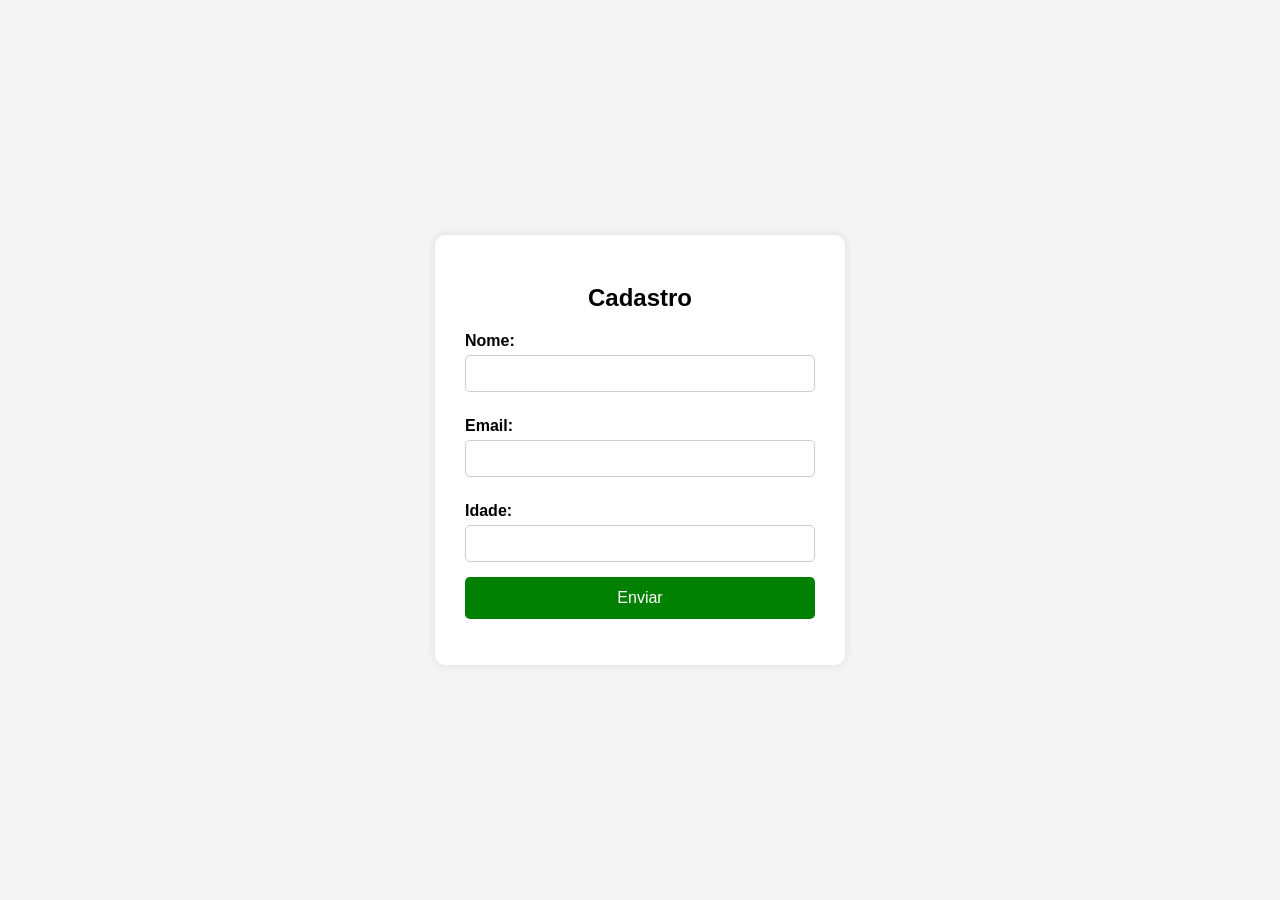
<file: Formulario/index.html>
<!DOCTYPE html>
<html lang="pt-br">
<head>
<meta charset="UTF-8">
<meta name="viewport" content="width=device-width, initial-scale=1.0">
<title>Validação de Formulário</title>

<link rel="stylesheet" href="validacao.css">

</head>
<body>

<div class="container">
    <h2>Cadastro</h2>

    <form id="formulario">

        <label>Nome:</label>
        <input type="text" id="nome">

        <label>Email:</label>
        <input type="text" id="email">

        <label>Idade:</label>
        <input type="number" id="idade">

        <button type="submit">Enviar</button>

        <p id="erro"></p>

    </form>
</div>

<script src="validacao.js"></script>

</body>
</html>
</file>
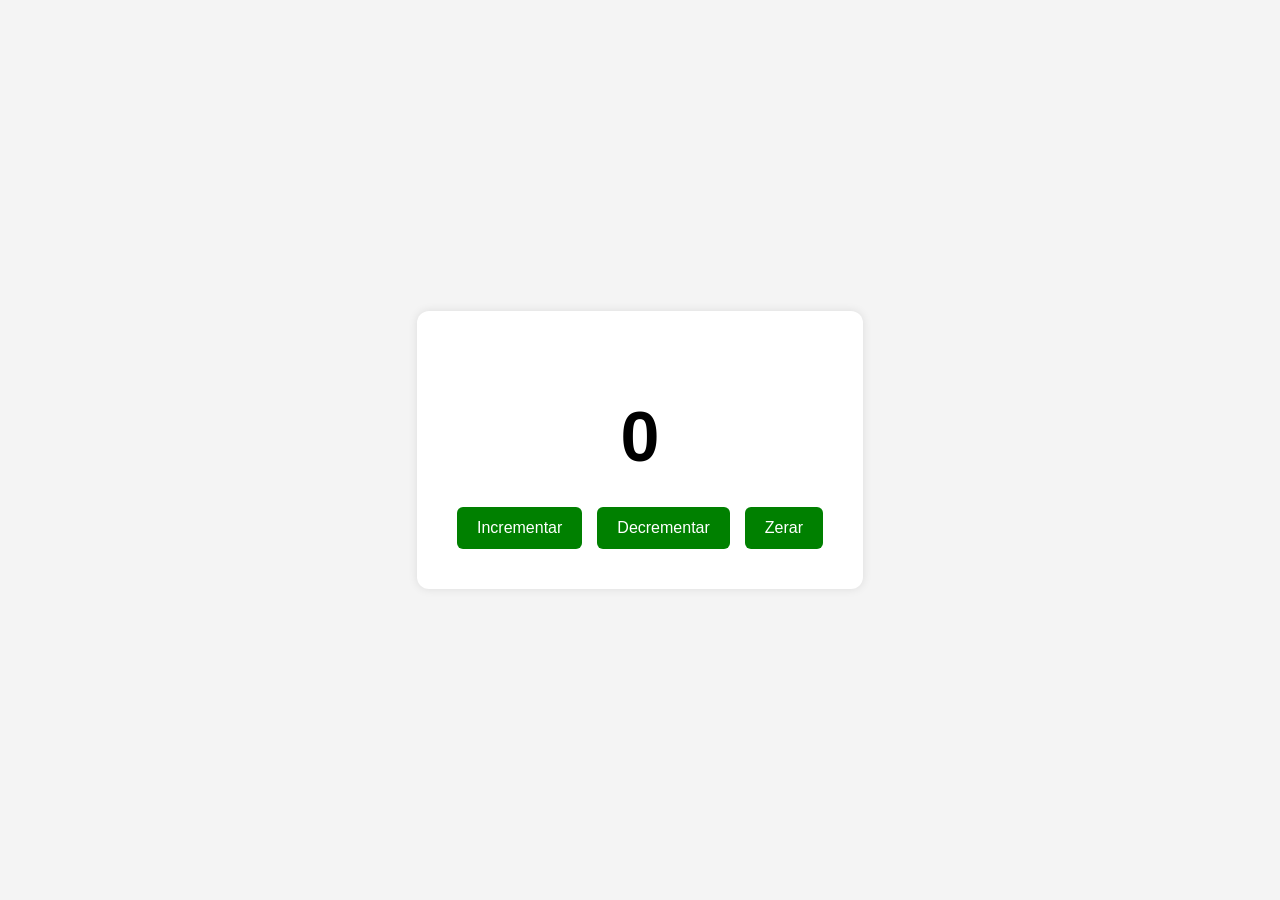
<file: Contador/contador.html>
<!DOCTYPE html>
<html lang="pt-br">
<head>
<meta charset="UTF-8">
<meta name="viewport" content="width=device-width, initial-scale=1.0">
<title>Contador Interativo</title>

<link rel="stylesheet" href="contador.css">

</head>
<body>

<div class="container">

<h1 id="numero">0</h1>

<div class="botoes">
<button id="incrementar">Incrementar</button>

<button id="decrementar">Decrementar</button>

<button id="zerar">Zerar</button>
</div>

</div>

<script src="contador.js"></script>

</body>
</html>
</file>
<file: Formulario/validacao.css>
body{
font-family: Arial, sans-serif;
background:#f4f4f4;
display:flex;
justify-content:center;
align-items:center;
height:100vh;
margin:0;
}

.container{
background:white;
padding:30px;
border-radius:10px;
box-shadow:0 0 10px rgba(0,0,0,0.1);
width:350px;
}

h2{
text-align:center;
margin-bottom:20px;
}

label{
display:block;
margin-top:10px;
font-weight:bold;
}

input{
width:100%;
padding:10px;
margin-top:5px;
margin-bottom:15px;
border:1px solid #ccc;
border-radius:5px;
box-sizing:border-box;
}

button{
width:100%;
padding:12px;
background:green;
color:white;
border:none;
border-radius:5px;
cursor:pointer;
font-size:16px;
}

button:hover{
background:darkgreen;
}

#erro{
margin-top:15px;
color:red;
font-weight:bold;
}
</file>
<file: Contador/contador.css>
body{
margin:0;
height:100vh;
display:flex;
justify-content:center;
align-items:center;
font-family:Arial, sans-serif;
background:#f4f4f4;
}

.container{
background:white;
padding:40px;
border-radius:12px;
box-shadow:0 0 10px rgba(0,0,0,0.1);
text-align:center;
}

#numero{
font-size:70px;
color:black;
margin-bottom:30px;
}

.botoes{
display:flex;
gap:15px;
}

button{
padding:12px 20px;
border:none;
border-radius:6px;
background:green;
color:white;
font-size:16px;
cursor:pointer;
}

button:hover{
background:darkgreen;
}
</file>
